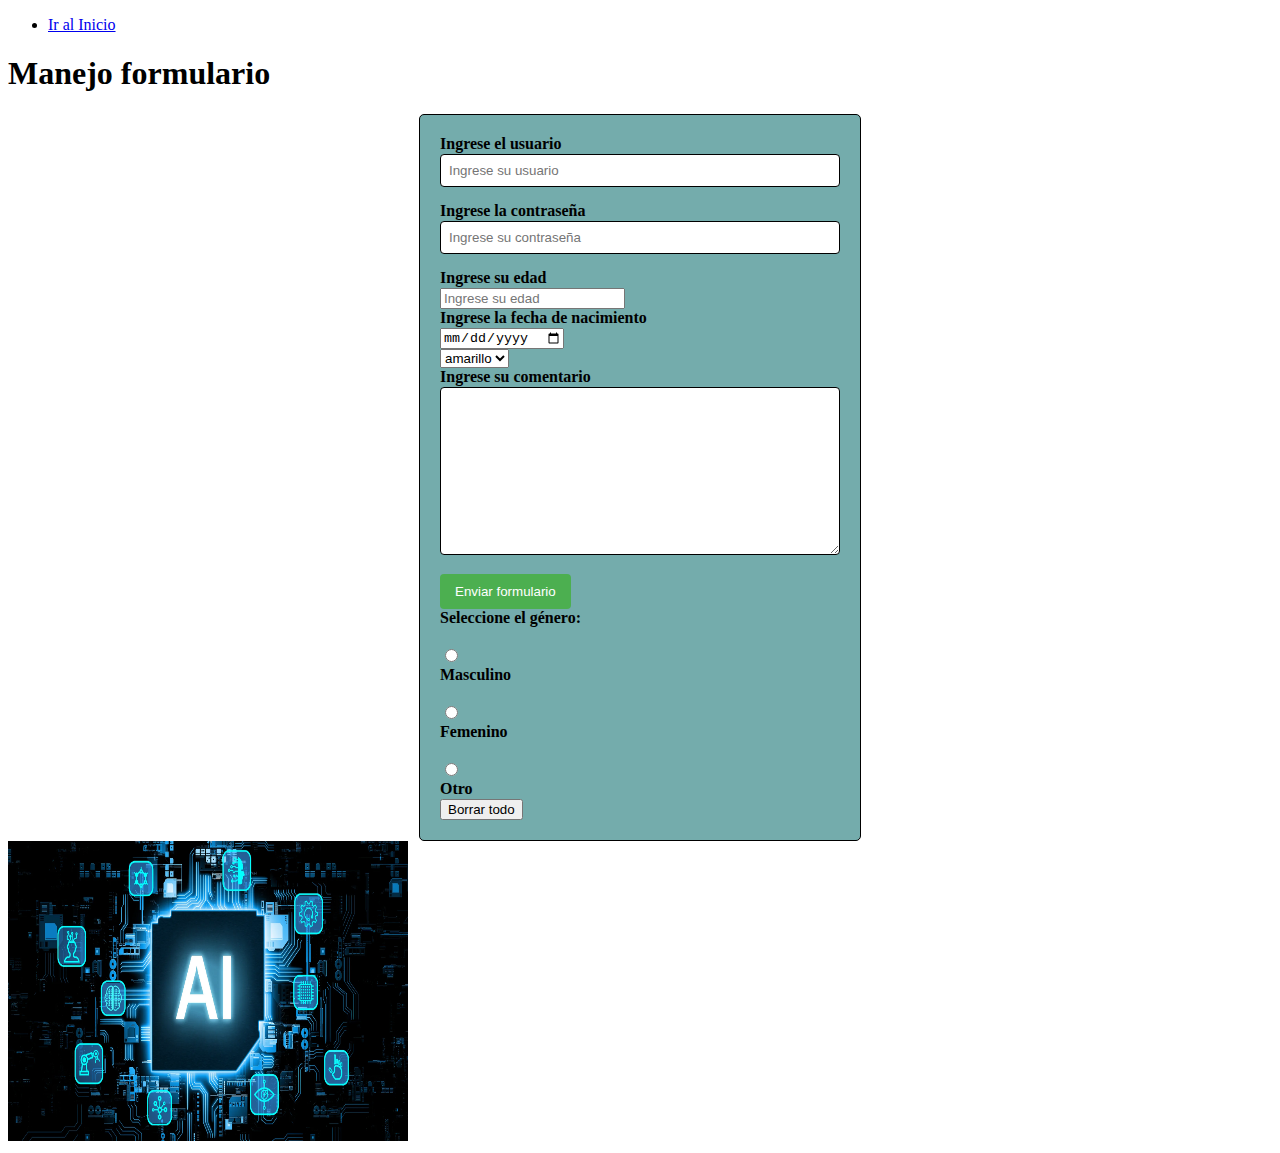
<file: vistas/formulario.html>
<!DOCTYPE html>
<html lang="en">

<head>
    <meta charset="UTF-8">
    <meta name="viewport" content="width=device-width, initial-scale=1.0">
    <link rel="stylesheet" href="../estilos/formulario.css">
    <title>Manejo formulario</title>
</head>

<body>
    <header>
        <nav>
            <ul>
                <li><a href="../index.html">Ir al Inicio</a></li>
            </ul>
        </nav>
    </header>
    <h1>Manejo formulario</h1>
    <!--Creamos formulario-->
    <form action="#" method="post">
        <div>
            <label for="usuario">Ingrese el usuario</label>
            <input type="text" name="usuario" id="usuario" placeholder="Ingrese su usuario" maxlength="20"
                minlength="3">
        </div>
        <div>
            <label for="contrasena">Ingrese la contraseña</label>
            <input type="password" name="password" id="password" placeholder="Ingrese su contraseña">
        </div>
        <!--Ingresamos la edad del estudiante-->
        <div>
            <label for="edad">Ingrese su edad</label>
            <input type="number" name="edad" id="edad" maxlength="3" placeholder="Ingrese su edad" required>
        </div>
        <!--ingresamos fecha de nacimiento-->
        <div>
            <label for="fecha">Ingrese la fecha de nacimiento</label>
            <input type="date" name="fecha" id="fecha">
        </div>
        <!--Select-->
        <div>
            <select name="color" id="color">
                <option value="azul">amarillo</option>
                <option value="rojo">rojo</option>
                <option value="verde">verde</option>
            </select>
        </div>
        <!--Area de texto-->
        <div>
            <label for="comentario">Ingrese su comentario</label>
            <textarea name="comentario" id="comentario" rows="10"></textarea>
        </div>
        <!--Crear boton-->
        <div>
            <input type="submit" value="Enviar formulario">
        </div>
        <!--Crear un radio botón-->
        <div>
            <label for="genero">Seleccione el género:</label><br>
            <input type="radio" name="genero" id="Masculino" value="Masculino">
            <label for="Masculino">Masculino</label><br>
            <input type="radio" name="genero" id="Femenino" value="Femenino">
            <label for="Femenino">Femenino</label><br>
            <input type="radio" name="genero" id="Otro" value="Otro">
            <label for="Otro">Otro</label>
        </div>
        <!--Crear boton reset-->
        <div>
            <input type="reset" value="Borrar todo">
        </div>
    </form>
    <!--Insertar una imagen-->
    <img src="../img/img.png" alt="Ariel Lovato" width="400px" height="300px">
</body>

</html>
</file>
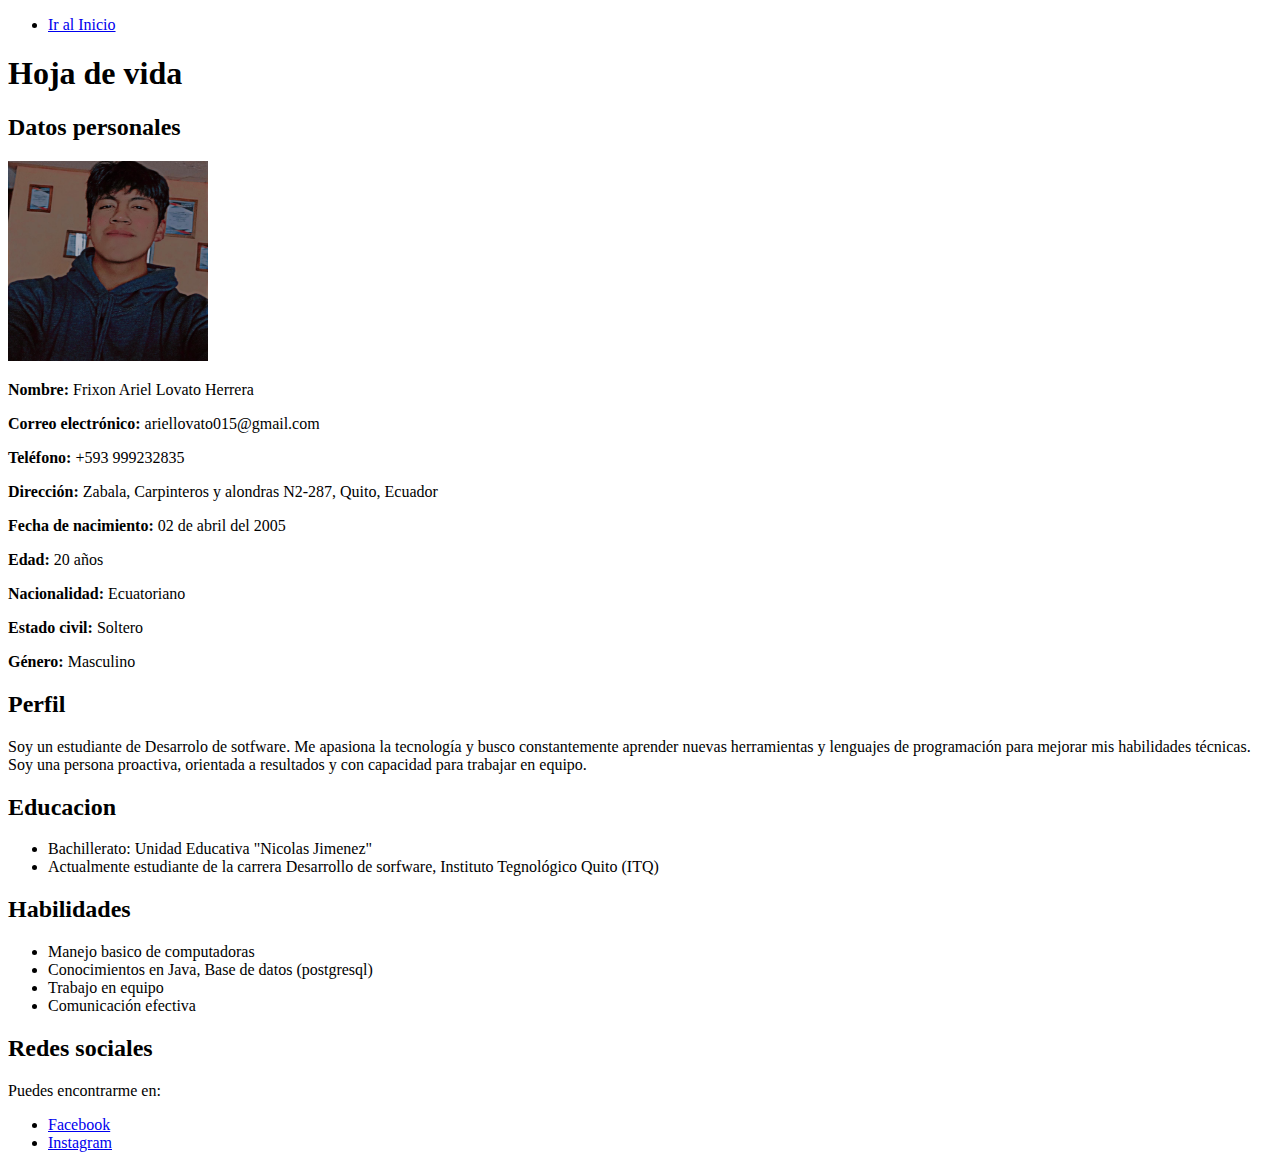
<file: vistas/hojadevida.html>
<!DOCTYPE html>
<html lang="en">

<head>
    <meta charset="UTF-8">
    <meta name="viewport" content="width=device-width, initial-scale=1.0">
    <title>Hoja de vida</title>
</head>

<body>
    <header>
        <nav>
            <ul>
                <li><a href="../index.html">Ir al Inicio</a></li>
            </ul>
        </nav>
    </header>
    <h1>Hoja de vida</h1>
    <!--Creamos hoja de vida-->
    <!--Informacion personal-->
    <section>
        <h2>Datos personales</h2>
        <img src="../img/img (2).png" alt="Frixon Ariel" width="200" height="200">
        <p><strong>Nombre: </strong>Frixon Ariel Lovato Herrera</p>
        <p><strong>Correo electrónico: </strong>ariellovato015@gmail.com</p>
        <p><strong>Teléfono: </strong>+593 999232835</p>
        <p><strong>Dirección: </strong>Zabala, Carpinteros y alondras N2-287, Quito, Ecuador</p>
        <p><strong>Fecha de nacimiento: </strong>02 de abril del 2005</p>
        <p><strong>Edad: </strong>20 años</p>
        <p><strong>Nacionalidad: </strong>Ecuatoriano</p>
        <p><strong>Estado civil: </strong>Soltero</p>
        <p><strong>Género: </strong>Masculino</p>
    </section>

    <!--Perfil-->
    <section>
        <h2>Perfil</h2>
        <p>Soy un estudiante de Desarrolo de sotfware. Me apasiona la tecnología y busco constantemente aprender nuevas
            herramientas y lenguajes
            de programación para mejorar mis habilidades técnicas. Soy una persona proactiva, orientada a resultados y
            con capacidad para trabajar en equipo.</p>
    </section>

    <!--Educacion-->
    <section>
        <h2>Educacion</h2>
        <ul>
            <li>Bachillerato: Unidad Educativa "Nicolas Jimenez"</li>
            <li>Actualmente estudiante de la carrera Desarrollo de sorfware, Instituto Tegnológico Quito (ITQ)</li>
        </ul>
    </section>

    <!--Habilidades-->
    <section>
        <h2>Habilidades</h2>
        <ul>
            <li>Manejo basico de computadoras</li>
            <li>Conocimientos en Java, Base de datos (postgresql)</li>
            <li>Trabajo en equipo</li>
            <li>Comunicación efectiva</li>
        </ul>
    </section>
    <section>
        <!--Redes Sociales-->
        <h2>Redes sociales</h2>
        <p>Puedes encontrarme en:</p>
        <ul>
            <li><a href="https://www.facebook.com/ariel.lovato.5815" target="_blank">Facebook</a></li>
            <li><a href="https://www.instagram.com/frixon_ariel" target="_blank">Instagram</li>
        </ul>
    </section>
</body>

</html>
</file>
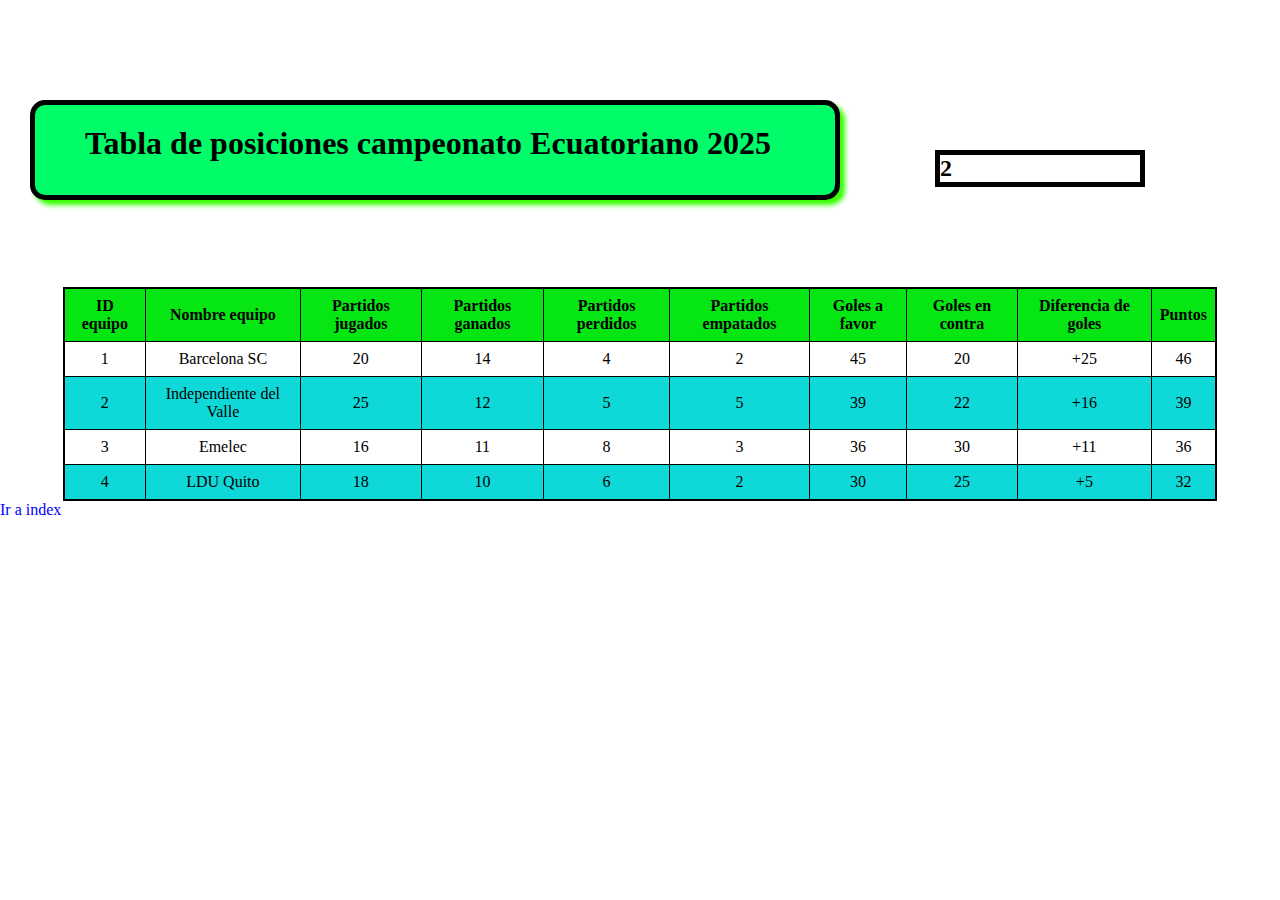
<file: vistas/tabla.html>
<!DOCTYPE html>
<html lang="en">

<head>
    <meta charset="UTF-8">
    <meta name="viewport" content="width=device-width, initial-scale=1.0">
    <link rel="stylesheet" href="../estilos/estilos.css">
    <title>Tablas</title>
    <!--<style>
        body {
            margin: auto;
            color: rgb(red, green, blue);
            background: brown;
        }

        /*aqui va un comentario dar estilos a una clase*/

        .contenedor {
            background: white;
            color: rgb(red, green, blue);
        }

        /*utilizamos el elemento id*/
        #titulo {
            color: blue;
            text-align: center;
            font-size: 15px;
        }
    </style-->

</head>

<body>
    <div class="titulo-contenedor">
        <h1 id="titulo">Tabla de posiciones campeonato Ecuatoriano 2025</h1>
    </div>

    <!--Creo una caja-->
    <div class="contenedor1">
        <h2>2</h2>
    </div>

    <div class="contenedor">
        <table class="tabla" border="1">
            <thead>
                <tr>
                    <th>ID equipo</th>
                    <th>Nombre equipo</th>
                    <th>Partidos jugados</th>
                    <th>Partidos ganados</th>
                    <th>Partidos perdidos</th>
                    <th>Partidos empatados</th>
                    <th>Goles a favor</th>
                    <th>Goles en contra</th>
                    <th>Diferencia de goles</th>
                    <th>Puntos</th>
                </tr>
            </thead>
            <tbody>
                <tr>
                    <td>1</td>
                    <td>Barcelona SC</td>
                    <td>20</td>
                    <td>14</td>
                    <td>4</td>
                    <td>2</td>
                    <td>45</td>
                    <td>20</td>
                    <td>+25</td>
                    <td>46</td>
                </tr>
                <tr>
                    <td>2</td>
                    <td>Independiente del Valle</td>
                    <td>25</td>
                    <td>12</td>
                    <td>5</td>
                    <td>5</td>
                    <td>39</td>
                    <td>22</td>
                    <td>+16</td>
                    <td>39</td>
                </tr>
                <tr>
                    <td>3</td>
                    <td>Emelec</td>
                    <td>16</td>
                    <td>11</td>
                    <td>8</td>
                    <td>3</td>
                    <td>36</td>
                    <td>30</td>
                    <td>+11</td>
                    <td>36</td>
                </tr>
                <tr>
                    <td>4</td>
                    <td>LDU Quito</td>
                    <td>18</td>
                    <td>10</td>
                    <td>6</td>
                    <td>2</td>
                    <td>30</td>
                    <td>25</td>
                    <td>+5</td>
                    <td>32</td>
                </tr>
            </tbody>
            <tfoot>

            </tfoot>
        </table>
    </div>

    <div class="contenedor2">
        <a href="../index.html">Ir a index</a>
    </div>
</body>

</html>
</file>
<file: estilos/formulario.css>
form{
    max-width: 400px;
    /* centramos el formulario*/
    margin: 0 auto;
    padding: 20px;
    background-color: rgb(116, 172, 172);
    border: 1px solid #000000;
    border-radius: 5px;
}
form label{
    /*background: blue;*/
    display: block;
    margin-bottom: 1px;
    font-weight: bold;
}
form input[type="text"],
form input[type="email"],
form input[type="password"],
textarea{
    width: 100%;
    padding: 8px;
    margin-bottom: 15px;
    border: 1px solid #000000;
    border-radius: 4px;
    box-sizing: border-box; /* para que el padding no afecte al ancho total */
}
form input[type="submit"]{
    background-color: #4CAF50;
    color: white;
    padding: 10px 15px;
    border: none;
    border-radius: 4px;
    cursor: pointer;
}
</file>
<file: estilos/estilos.css>
/*Selector universal*/
* {
    margin: auto;
    color: rgb(0, 0, 0);
    /*background-image: url(../img/imagen.jpg);
    background-repeat: no-repeat;*/
    background-size: cover; 
}
/*Estilos para el contenedor*/
.titulo-contenedor {
    background: rgb(0, 252, 105);
    border: 5px solid #000000;
    border-radius: 15px;
    width: 700px;
    height: 50px;
    padding: 20px 50px 20px 50px;
    margin: 100px 20px 50px 30px;
    box-shadow: 5px 5px 5px rgb(52, 255, 1);
}
.contenedor1{
    width: 200px;
    border: 5px solid #000000;
    position: relative;
    top: -100px;
    left: 400px;
}
.contenedor{
    width: 90%;
    border: 1px solid #000000;
}
.tabla{
    border-collapse: collapse;
    width: 100%;
}
th, td{
    border: 1px solid #000000;
    padding: 8px;
    text-align: center;
}
th{
    background-color: rgb(6, 230, 18);
    font-weight: bold;
}
tr:nth-child(even){
    background-color: rgb(15, 216, 216);
}
/*Pseudo hover*/
tr:hover{
    background-color: rgb(212, 199, 11);
}
a{
    color: blue;
    text-decoration: none;
}
a:hover{
    color: red;
}
a:visited{
    color: purple;
}
</file>
